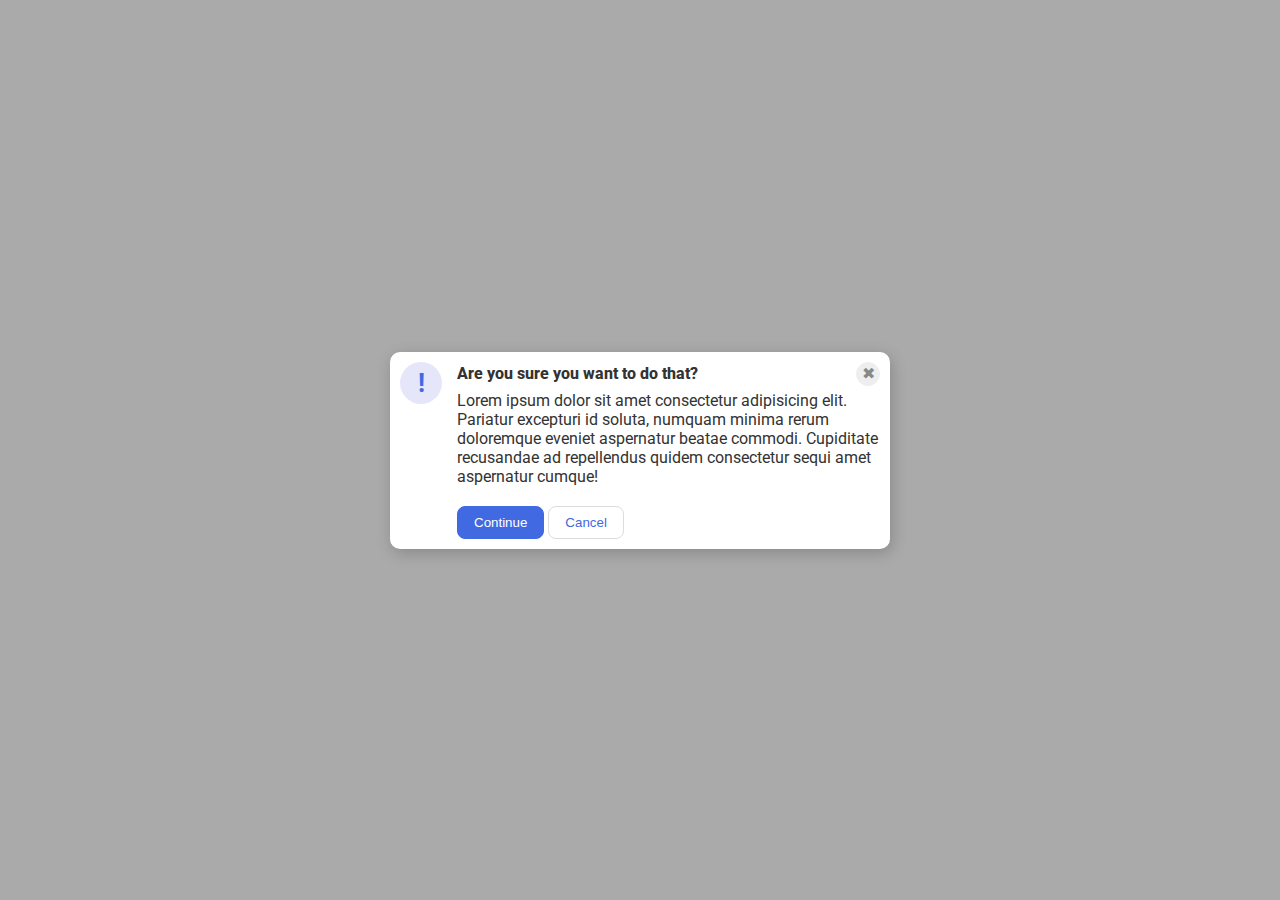
<file: flex/05-flex-modal/index.html>
<!DOCTYPE html>
<html lang="en">
  <head>
    <meta charset="UTF-8" />
    <meta http-equiv="X-UA-Compatible" content="IE=edge" />
    <meta name="viewport" content="width=device-width, initial-scale=1.0" />
    <link rel="stylesheet" href="style.css" />
    <title>Modal</title>
  </head>
  <body>
    <div class="modal">
      <div class="icon">!</div>
      <div class="container">
        <div class="header">
          Are you sure you want to do that?
          <button class="close-button">✖</button>
        </div>
     

      <div class="text">
        Lorem ipsum dolor sit amet consectetur adipisicing elit. Pariatur
        excepturi id soluta, numquam minima rerum doloremque eveniet aspernatur
        beatae commodi. Cupiditate recusandae ad repellendus quidem consectetur
        sequi amet aspernatur cumque!</div>

        <button class="continue">Continue</button>
        <button class="cancel">Cancel</button>
      </div>
      </div>
    </div>
  </body>
</html>
</file>
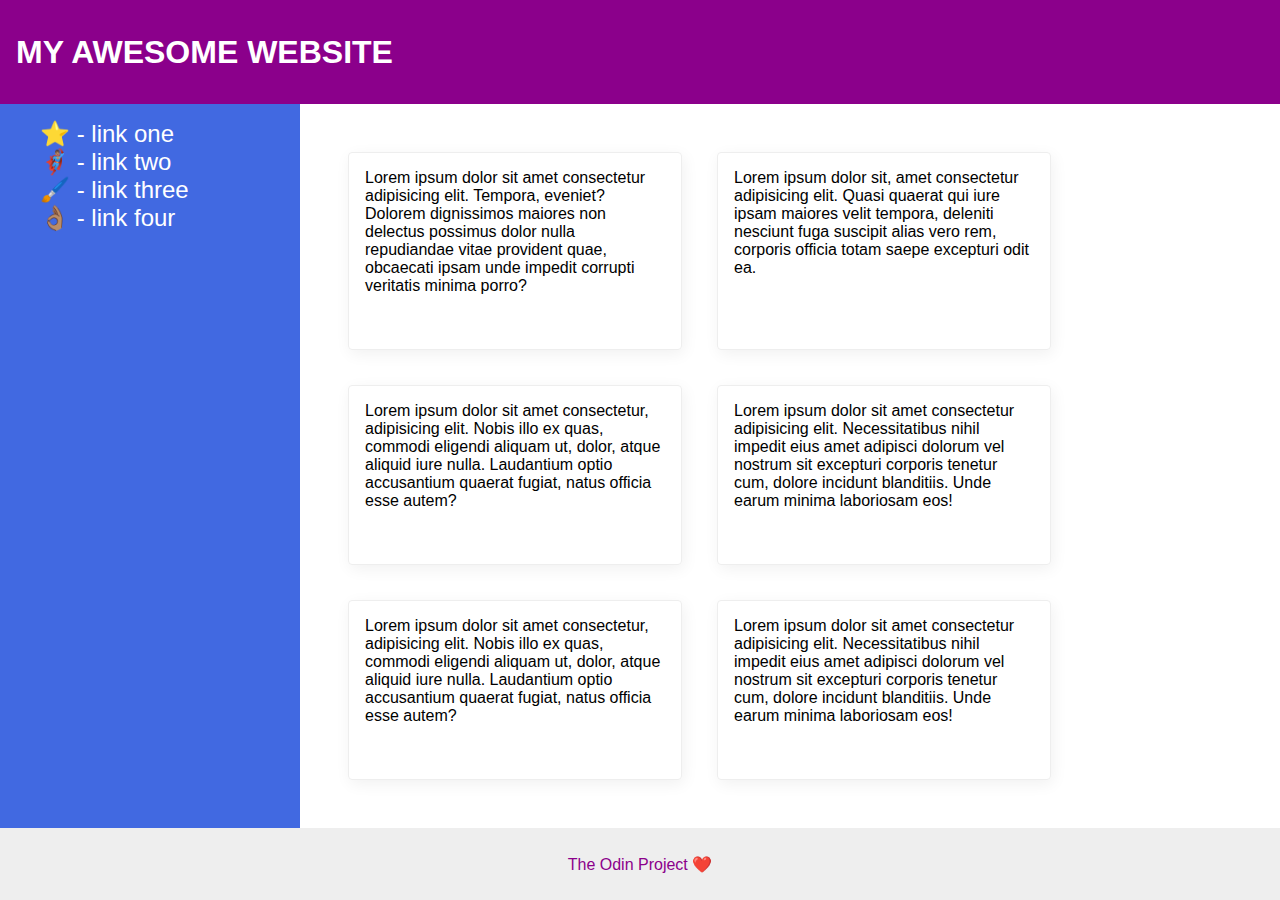
<file: flex/07-flex-layout-2/index.html>
<!DOCTYPE html>
<html lang="en">
  <head>
    <meta charset="UTF-8" />
    <meta http-equiv="X-UA-Compatible" content="IE=edge" />
    <meta name="viewport" content="width=device-width, initial-scale=1.0" />
    <title>The Holy Grail</title>
    <link rel="stylesheet" href="style.css" />
  </head>
  <body>
    <div class="main-container">
      <div class="header">MY AWESOME WEBSITE</div>
      <div class="content-container">
        <div class="sidebar">
          <ul>
            <li><a href="#">⭐ - link one</a></li>
            <li><a href="#">🦸🏽‍♂️ - link two</a></li>
            <li><a href="#">🖌️ - link three</a></li>
            <li><a href="#">👌🏽 - link four</a></li>
          </ul>
        </div>
        <div class="cards-container">
          <div class="card">
            Lorem ipsum dolor sit amet consectetur adipisicing elit. Tempora,
            eveniet? Dolorem dignissimos maiores non delectus possimus dolor
            nulla repudiandae vitae provident quae, obcaecati ipsam unde impedit
            corrupti veritatis minima porro?
          </div>
          <div class="card">
            Lorem ipsum dolor sit, amet consectetur adipisicing elit. Quasi
            quaerat qui iure ipsam maiores velit tempora, deleniti nesciunt fuga
            suscipit alias vero rem, corporis officia totam saepe excepturi odit
            ea.
          </div>
          <div class="card">
            Lorem ipsum dolor sit amet consectetur, adipisicing elit. Nobis illo
            ex quas, commodi eligendi aliquam ut, dolor, atque aliquid iure
            nulla. Laudantium optio accusantium quaerat fugiat, natus officia
            esse autem?
          </div>
          <div class="card">
            Lorem ipsum dolor sit amet consectetur adipisicing elit.
            Necessitatibus nihil impedit eius amet adipisci dolorum vel nostrum
            sit excepturi corporis tenetur cum, dolore incidunt blanditiis. Unde
            earum minima laboriosam eos!
          </div>
          <div class="card">
            Lorem ipsum dolor sit amet consectetur, adipisicing elit. Nobis illo
            ex quas, commodi eligendi aliquam ut, dolor, atque aliquid iure
            nulla. Laudantium optio accusantium quaerat fugiat, natus officia
            esse autem?
          </div>
          <div class="card">
            Lorem ipsum dolor sit amet consectetur adipisicing elit.
            Necessitatibus nihil impedit eius amet adipisci dolorum vel nostrum
            sit excepturi corporis tenetur cum, dolore incidunt blanditiis. Unde
            earum minima laboriosam eos!
          </div>
        </div>
      </div>
      <div class="footer">The Odin Project ❤️</div>
    </div>
  </body>
</html>
</file>
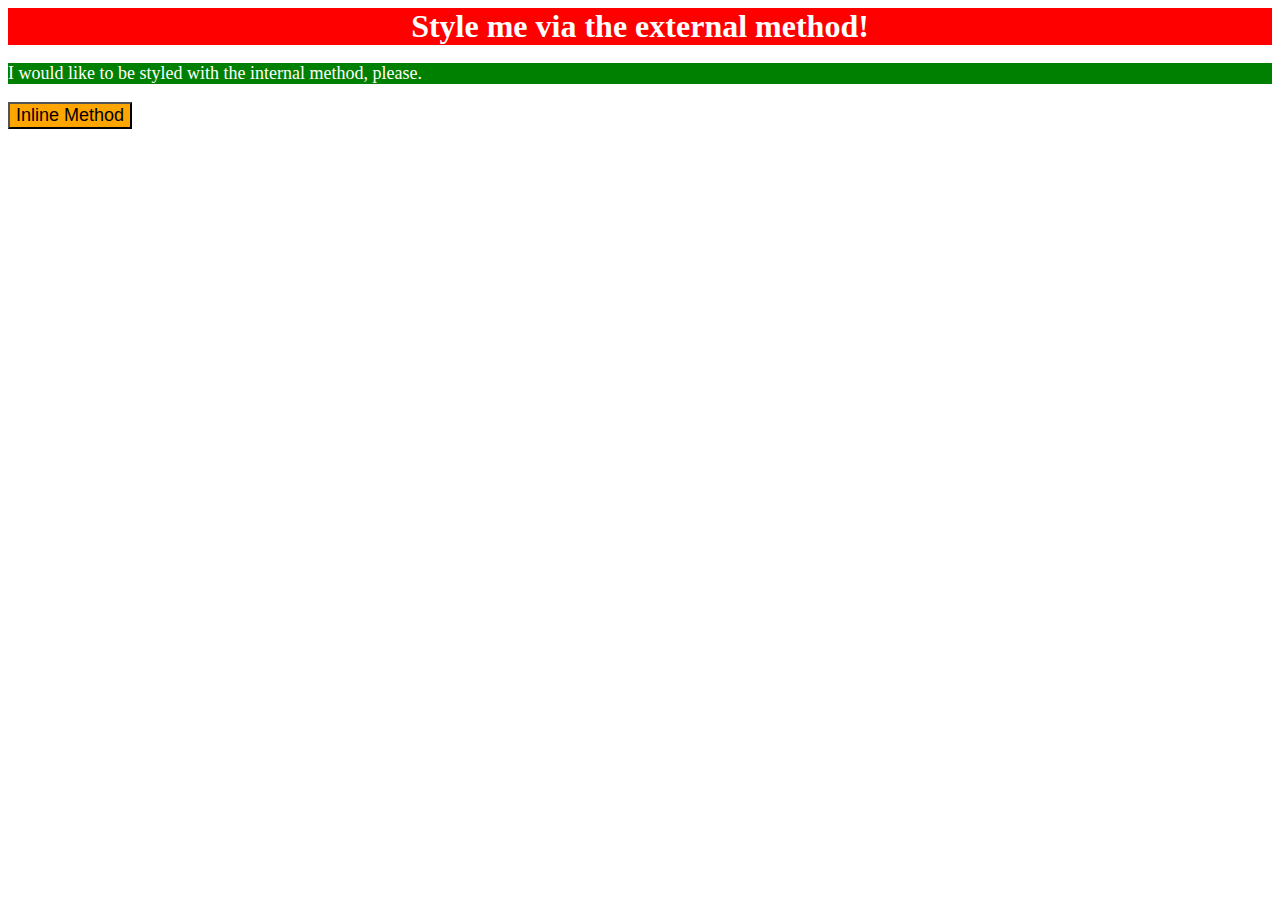
<file: foundations/01-css-methods/index.html>
<!DOCTYPE html>
<html lang="en">
  <head>
    <meta charset="UTF-8" />
    <meta http-equiv="X-UA-Compatible" content="IE=edge" />
    <meta name="viewport" content="width=device-width, initial-scale=1.0" />
    <title>Methods for Adding CSS</title>
    <link rel="stylesheet" href="styles.css" />
    <style>
      p {
        background-color: green;
        color: white;
        font-size: 18px;
      }
    </style>
  </head>
  <body>
    <div>Style me via the external method!</div>
    <p>I would like to be styled with the internal method, please.</p>
    <button style="background-color: orange; font-size: 18px">
      Inline Method
    </button>
  </body>
</html>
</file>
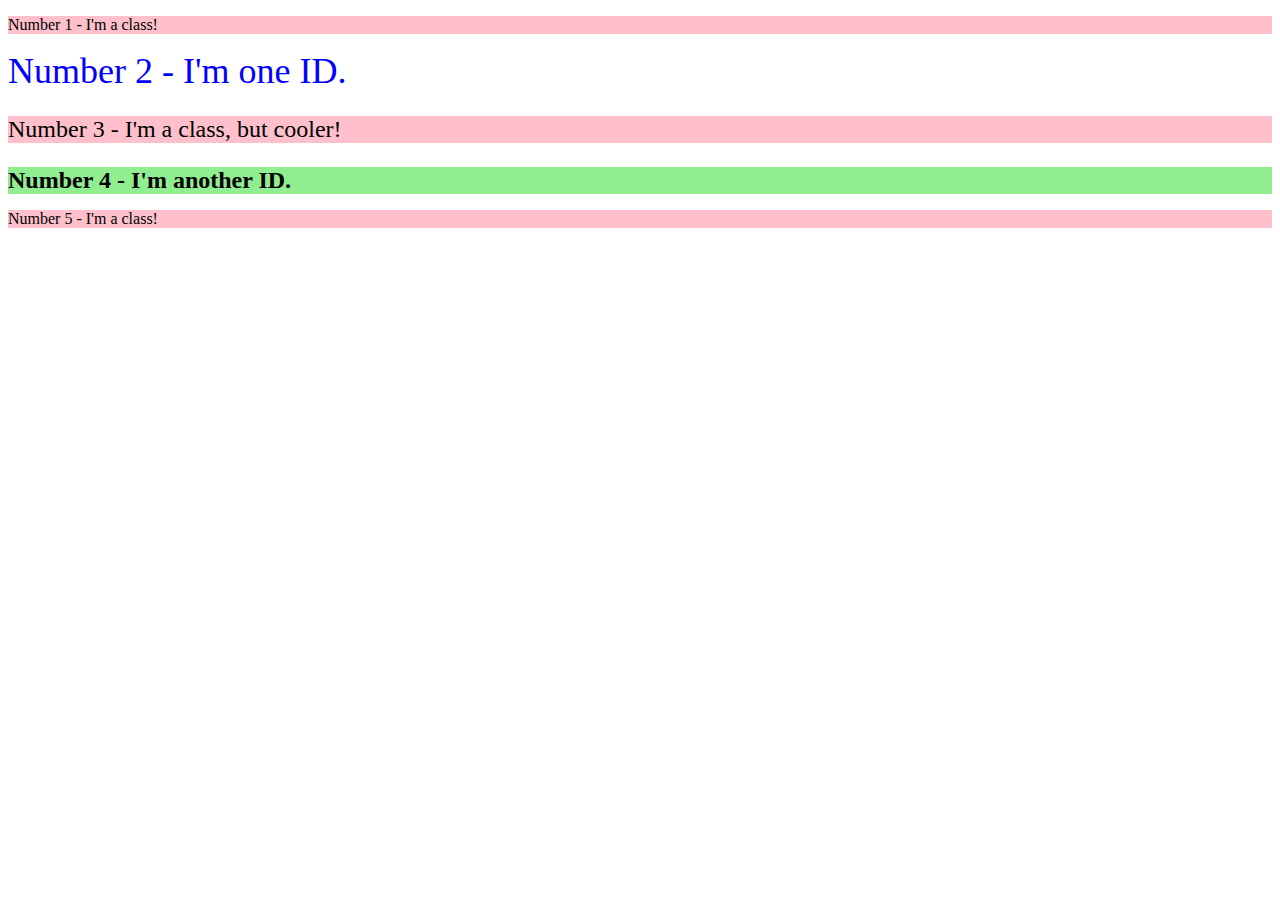
<file: foundations/02-class-id-selectors/index.html>
<!DOCTYPE html>
<html lang="en">
  <head>
    <meta charset="UTF-8" />
    <meta http-equiv="X-UA-Compatible" content="IE=edge" />
    <meta name="viewport" content="width=device-width, initial-scale=1.0" />
    <title>Class and ID Selectors</title>
    <link rel="stylesheet" href="style.css" />
  </head>
  <body>
    <p class="odd-number">Number 1 - I'm a class!</p>
    <div id="num-two">Number 2 - I'm one ID.</div>
    <p class="odd-number third-element">Number 3 - I'm a class, but cooler!</p>
    <div id="num-four">Number 4 - I'm another ID.</div>
    <p class="odd-number">Number 5 - I'm a class!</p>
  </body>
</html>
</file>
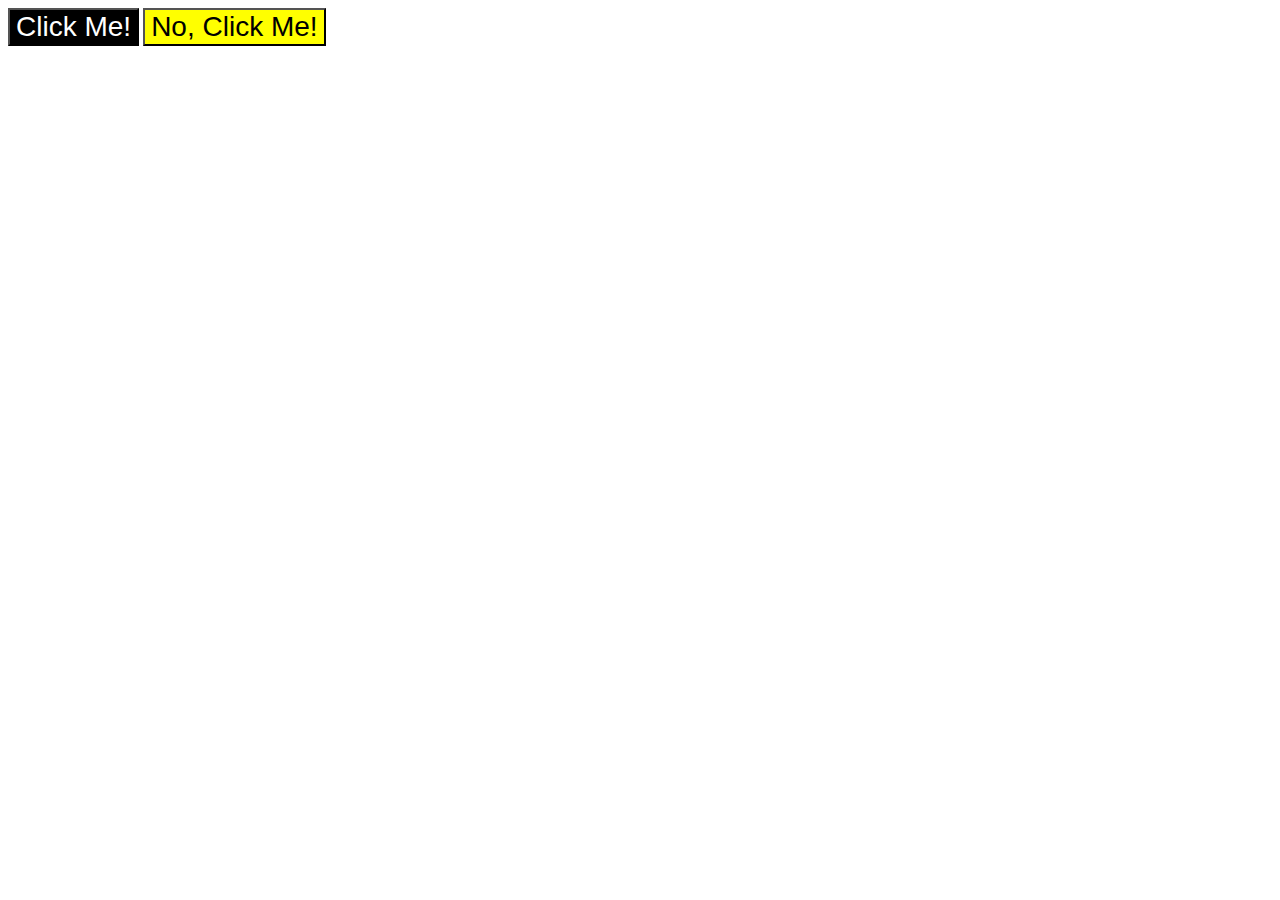
<file: foundations/03-grouping-selectors/index.html>
<!DOCTYPE html>
<html lang="en">
  <head>
    <meta charset="UTF-8" />
    <meta http-equiv="X-UA-Compatible" content="IE=edge" />
    <meta name="viewport" content="width=device-width, initial-scale=1.0" />
    <title>Grouping Selectors</title>
    <link rel="stylesheet" href="style.css" />
  </head>
  <body>
    <button class="first-button buttons">Click Me!</button>
    <button class="second-button buttons">No, Click Me!</button>
  </body>
</html>
</file>
<file: flex/05-flex-modal/style.css>
@import url("https://fonts.googleapis.com/css2?family=Roboto:wght@400;700&display=swap");

html,
body {
  height: 100%;
}

body {
  font-family: Roboto, sans-serif;
  margin: 0;
  background: #aaa;
  color: #333;
  /* I'll give you this one for free lol */
  display: flex;
  align-items: center;
  justify-content: center;
}

.modal {
  display: flex;
  gap: 15px;
  padding: 10px;
  background: white;
  width: 480px;
  border-radius: 10px;
  box-shadow: 2px 4px 16px rgba(0, 0, 0, 0.2);
}
.header {
  display: flex;
  align-items: center;
  justify-content: space-between;
  font-weight: 800;
  margin-bottom: 5px;
}
.icon {
  color: royalblue;
  font-size: 26px;
  font-weight: 700;
  background: lavender;
  width: 42px;
  height: 42px;
  border-radius: 50%;
  display: flex;
  align-items: center;
  justify-content: center;
  flex-shrink: 0;
}

.close-button {
  background: #eee;
  border-radius: 50%;
  color: #888;
  font-weight: 400;
  font-size: 16px;
  height: 24px;
  width: 24px;
  display: flex;
  align-items: center;
  justify-content: center;
  border: 1px solid #eee;
  padding: 0;
}

button {
  cursor: pointer;
  padding: 8px 16px;
  border-radius: 8px;
}

button.continue {
  background: royalblue;
  border: 1px solid royalblue;
  color: white;
}

button.cancel {
  background: white;
  border: 1px solid #ddd;
  color: royalblue;
}
.text {
  margin-bottom: 20px;
}
</file>
<file: flex/07-flex-layout-2/style.css>
body {
  font-family: -apple-system, BlinkMacSystemFont, "Segoe UI", Roboto, Oxygen,
    Ubuntu, Cantarell, "Open Sans", "Helvetica Neue", sans-serif;
  margin: 0;
}
.main-container {
  height: 100vh;
  display: flex;
  flex-direction: column;
}
.header {
  display: flex;
  align-items: center;
  padding: 16px;
  height: 72px;
  background: darkmagenta;
  color: white;
  font-size: 32px;
  font-weight: 900;
}
.content-container {
  flex: 1;
  display: flex;
}
.cards-container {
  display: flex;
  gap: 35px;
  flex-wrap: wrap;
  padding: 48px;
}

.footer {
  height: 72px;
  background: #eee;
  color: darkmagenta;
}

.sidebar {
  width: 300px;
  background: royalblue;
  box-sizing: border-box;
  flex-shrink: 0;
}
.sidebar ul li {
  list-style: none;
  font-size: 24px;
}
.sidebar ul li a {
  text-decoration: none;
  color: white;
}

.card {
  border: 1px solid #eee;
  box-shadow: 2px 4px 16px rgba(0, 0, 0, 0.06);
  border-radius: 4px;
  padding: 16px;
  width: 300px;
}
.footer {
  display: flex;
  justify-content: center;
  align-items: center;
}
</file>
<file: foundations/01-css-methods/styles.css>
div {
  background-color: red;
  color: white;
  font-size: 32px;
  text-align: center;
  font-weight: 700;
}
</file>
<file: foundations/02-class-id-selectors/style.css>
.odd-number {
  background-color: pink;
  font-family: Verdana, "DejaVu sans" sans-serif;
}
.third-element {
  font-size: 24px;
}
#num-two {
  color: blue;
  font-size: 36px;
}
#num-four {
  background-color: lightgreen;
  font-size: 24px;
  font-weight: bold;
}
</file>
<file: foundations/03-grouping-selectors/style.css>
.first-button {
  background-color: #000000;
  color: #fff;
}
.second-button {
  background-color: yellow;
}
.buttons {
  font-size: 28px;
  font-family: Helvetica, "Times New Roman" sans-serif;
}
</file>
